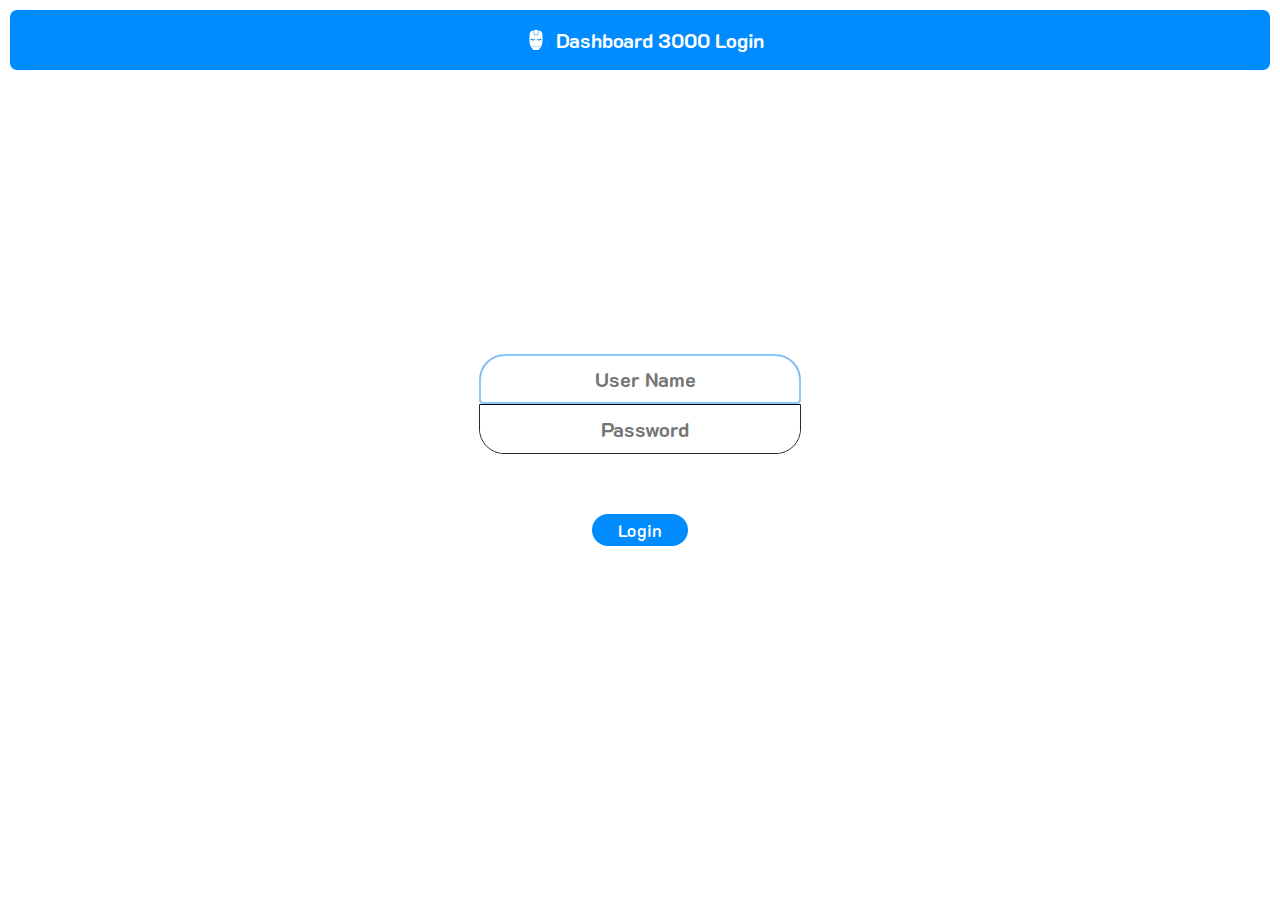
<file: HTML/dashboard.html>
<!DOCTYPE html>
<html lang="en">
<head>
    <meta charset="UTF-8">
    <meta name="viewport" content="width=device-width, initial-scale=1.0">
    <link rel="shortcut icon" href="/Icons/favicon.ico" type="image/x-icon">
    <title>Dash 3000</title>
    <link rel="stylesheet" href="/CSS/dashboard.css">
    <script src="/JS/login.js"></script>
    <script src="/JS/avatar.js"></script>
    <script src="/JS/pages.js"></script>
    <script src="/JS/timer.JS"></script>
    <script src="/JS/avtar-menu.js"></script>
    <script src="/JS/menu.js"></script>
    <script src="/JS/newTask.js"></script>
    <script src="/JS/exit.js"></script>
    <script src="/JS/checkChecker.js"></script>
    <script src="/JS/remTask.js"></script>
    <script src="/JS/logout.js"></script>
</head>
<body>
    <section id="side" class="side show">
        <H4><img class="ir" src="/Icons/ironman.svg" alt="" srcset="">Dash 3000</H4>
        <img onclick="menu()" class="menu inv" src="/Icons/menu.svg" alt="" srcset="">
        <div class="dash">
            <div onclick="location.href='/HTML/dashboard.html';">
                <div class="dashboard">
                    <img src="/Icons/home.svg" alt="" srcset="">Dashboard
                </div>
            </div>
            <p>Pages</p>
            <div onclick="location.href='/HTML/dashboard.html#page=NewPage';">
                <div class="dashboard b">
                    <img src="/Icons/add.svg" alt="" srcset="">Add new
                </div>
            </div>
            <div onclick="location.href='/HTML/dashboard.html#page=Edit';">
                <div class="dashboard b">
                    <img src="/Icons/edit.svg" alt="" srcset="">Edit page
                </div>
            </div>
            <div onclick="location.href='/HTML/dashboard.html#page=DeletePage';">
                <div class="dashboard b">
                    <img src="/Icons/delete.svg" alt="" srcset="">Delete
                </div>
            </div>
            <div onclick="location.href='/HTML/dashboard.html#page=PageLayout';">
                <div class="dashboard b">
                    <img src="/Icons/layout.svg" alt="" srcset="">Layouts
                </div>
            </div>
            <p>Features</p>
            <div onclick="location.href='/HTML/dashboard.html#page=Newfeature';">
                <div class="dashboard b">
                    <img src="/Icons/add.svg" alt="" srcset="">Add new
                </div>
            </div>
            <div onclick="location.href='/HTML/dashboard.html#page=Editfeature';">
                <div class="dashboard b">
                    <img src="/Icons/edit.svg" alt="" srcset="">Edit
                </div>
            </div>
            <div onclick="location.href='/HTML/dashboard.html#page=Deletefeature';">
                <div class="dashboard b">
                    <img src="/Icons/delete.svg" alt="" srcset="">Delete
                </div>
            </div>
            <div onclick="location.href='/HTML/dashboard.html#page=Viewfeatures';">
                <div class="dashboard b">
                    <img src="/Icons/view.svg" alt="" srcset="">View all
                </div>
            </div>
            <div class="timer">
                <p>Active time: <span id="active-time">0</span></p>
                <script src="/JS/timer.JS"></script>
            </div>
        </div>
    </section>
    <section id="main" class="main">
        <div id="nCon" class="nCon">
            <nav class="nav">
                <div class="a">
                    <div onclick="menu()" class="menu">
                        <img id="menu" src="/Icons/menu.svg" alt="" srcset="">
                    </div>
                    <div onclick="avMn()" class="acc">
                        <img id="avatar" src="/Icons/avtr.svg" alt="" srcset="">
                        <div class="act"></div>
                    </div>
                    <div  id="avMenu" class="avMn hide">
                        <a class="stng" href="/HTML/Settings.html">Settings</a>
                        <a onclick="logout()" class="lgO" href="/HTML/login.html">LogOut</a>
                    </div>
                </div>
            </nav>
        </div>
        <section class="body">
            <div class="mBg"></div>
            <div class="cont">
                <div class="st">
                    <p>Pages</p>
                    <button>Creat new page</button>
                </div>
                <div class="home">
                    <div class="card">
                        <div>
                            <p>Pages</p>
                            <p id="pgNum">0</p>
                        </div>
                        <img src="/Icons/page.svg" alt="">
                    </div>
                    <div class="card">
                        <div>
                            <p>In progress</p>
                            <p id="acNum">0</p>
                        </div>
                        <img src="/Icons/active.svg" alt="">
                    </div>
                    <div class="card">
                        <div>
                            <p>Done</p>
                            <p id="fnNum">0</p>
                        </div>
                        <img src="/Icons/done.svg" alt="">
                    </div>
                </div>
                <div class="tasks">
                    <div class="action">
                        <div class="tit">Tasks</div>
                        <div class="chk">
                            <input type="checkbox" name="alDon" id="main-check" onclick="checkAll()">
                        </div>
                        <button onclick="showNewTask()" type="button">
                            <img src="/Icons/plus.svg" alt="">
                        </button>
                    </div>
                    <div id="tasks" class="task">
                    </div>
                </div>
            </div>
            <div onclick="exitNw()" id="new" class="nwTsk">
            </div>
            <form action="/PHP/newTask.php" id="newCon" class="contain" method="post">
                <input id="nwTskName" class="nwTskName" type="text" name="nwTskName" id="nwTskName" placeholder="New task">
                <button class="nwTskBtn" type="submit">
                    <img class="nwTskDone" src="/Icons/done2.svg" alt="" srcset="">
                </button>
            </form>
        </section>
    </section>
    <script src="/JS/tasks.js"></script>
    <script src="/JS/tasksCheck.js"></script>
    <script src="/JS/allPages.js"></script>
    <script src="/JS/progPages.js"></script>
    <script src="/JS/pages.js"></script>
</body>
</html>
</file>
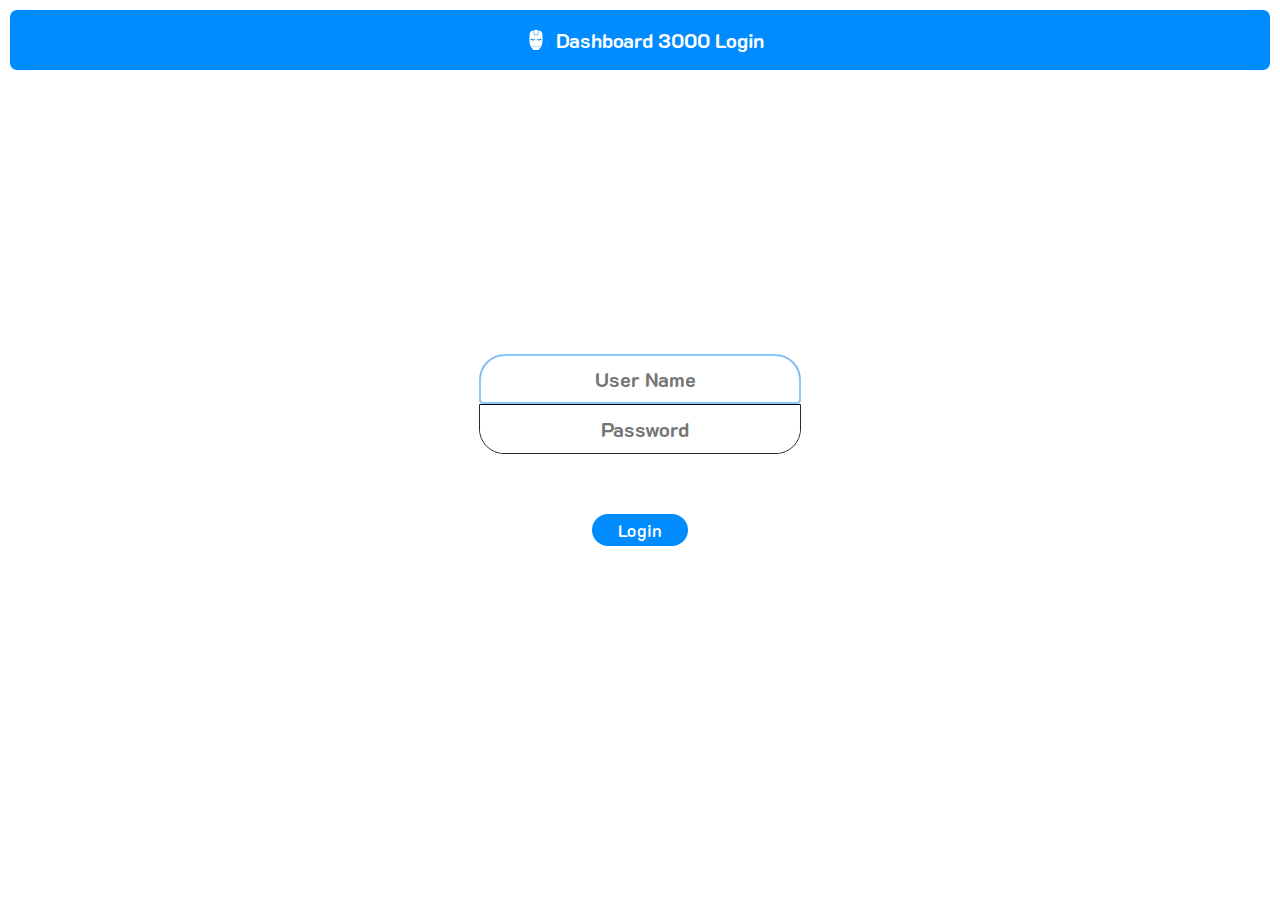
<file: HTML/login.html>
<!DOCTYPE html>
<html lang="en">
<head>
    <meta charset="UTF-8">
    <meta name="viewport" content="width=device-width, initial-scale=1.0">
    <title>Login Dashboard</title>
    <link rel="shortcut icon" href="/Icons/lock.ico" type="image/x-icon">
    <link rel="stylesheet" href="/CSS/login.css">
    <script src="/JS/login-log.js"></script>
</head>
<body>
    <nav class="nav">
        <div class="logo">
            <img src="/Icons/ironman.svg" alt="" srcset="">Dashboard 3000 Login
        </div>
    </nav>
    <div class="form">
        <form action="/PHP/login.php" method="post" autocomplete="off">
            <div class="input">
                <div class="inpt">
                    <input class="in" type="text" name="usrName" id="usrName" placeholder="User Name" required autofocus>
                </div>
                <div class="lin"></div>
                <div class="inpt">
                    <input class="in" type="password" name="pwd" id="pwd" placeholder="Password" required>
                </div>
            </div>
            <input class="btn" type="submit" value="Login">
        </form>
    </div>
</body>
</html>
</file>
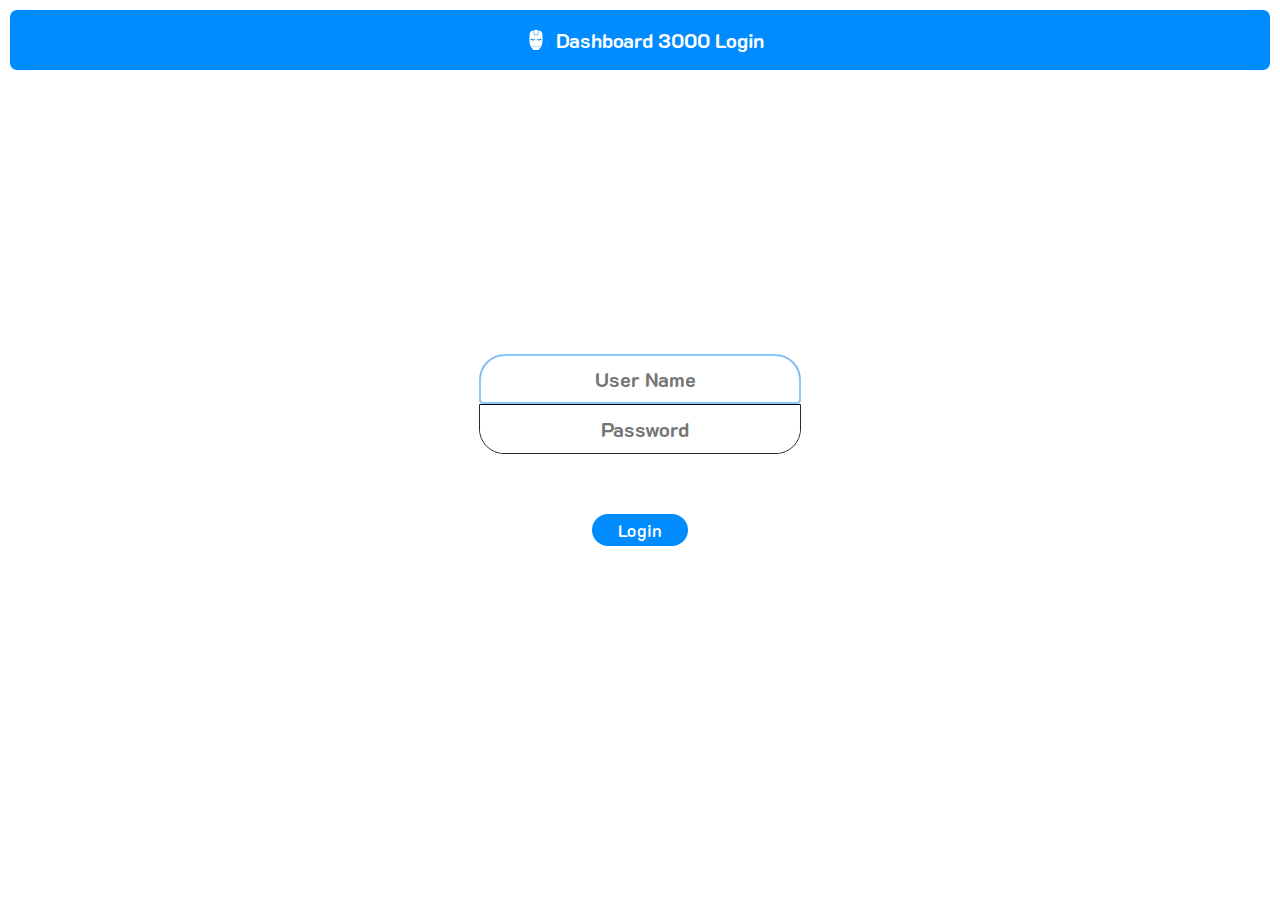
<file: HTML/Settings.html>
<!DOCTYPE html>
<html lang="en">
<head>
    <meta charset="UTF-8">
    <meta name="viewport" content="width=device-width, initial-scale=1.0">
    <title>Settings</title>
    <link rel="shortcut icon" href="/Icons/setting.svg" type="image/x-icon">
    <link rel="stylesheet" href="/CSS/settings.css">
    <script src="/JS/login.js"></script>
    <script src="/JS/dropMenu.js"></script>
    <script src="/JS/user.js"></script>
    <script src="/JS/avatar.js"></script>
    <script src="/JS/addMenu.js"></script>
    <script src="/JS/settingExit.js"></script>
    <script src="/JS/avatarList.js"></script>
    <script src="/JS/setAvatarMenu.js"></script>
    <script src="/JS/changePassMenu.js"></script>
</head>
<body>
    <header>
        <a class="back" href="/HTML/dashboard.html"><img src="/Icons/back.svg" alt=""></a>
        <p>Setting</p>
    </header>
    <main>
        <div class="asideItems">
            <div onclick="dropMenu('account')" class="asideItem">
                <div class="itemCont">
                    <img class="icon" src="/Icons/account.svg" alt="" srcset="">Account
                </div>
                <button class="dropBtn">
                    <img class="icon dropIcon" src="/Icons/down.svg" alt="" srcset="">
                </button>
            </div>
            <div class="dropMenu" id="account">
                <div class="menu">
                    <div class="profile">
                        <p>Profile</p>
                        <button onclick="addProfile()">
                            <img class="icon" src="/Icons/add.svg" alt="" srcset="">
                            Add profile
                        </button>
                    </div>
                    <div class="user">
                        <div class="usr">
                            <img id="avatar" onclick="avatarMenu()" class="avtr" src="/Icons/avtr.svg" alt="">
                            <p class="usrName"></p>
                        </div>
                        <button class="changePass" onclick="changePassMenu()">Change password</button>
                    </div>
                </div>
            </div>
            </div>
        </div>
    </main>
    <section class="hidden">
        <div id="addUser" onclick="exit()" class="newUsr">
            <form  action="/PHP/newUser.php" method="post" onsubmit="return validateForm()">
                <input id="username" type="text" name="username" placeholder="Username" required autocomplete="off">
                <input id="password" type="password" name="pwd" placeholder="Password" required autocomplete="off">
                <input id="confirmPassword" type="password" name="confPwd" placeholder="Confirm password" required autocomplete="off">
                <button type="submit">Add</button>
                <p id="message"></p>
            </form>
            <script src="/JS/pwdConf.js"></script>
        </div>
        <div id="avtrChange" onclick="avatarExit()" class="avatar">
            <div id="avatarForm">
                <form method="post" action="/PHP/addAvatar.php" class="input" enctype="multipart/form-data" id="uploadForm">
                    <input class="uploadAv" type="file" name="newAvatar" id="newAvatar">
                    <label for="newAvatar" id="fileLabel" class="file-label uploadAv">
                        <img class="uploadAv" src="/Icons/upload.svg" alt="Upload Icon">
                    </label>
                </form>
                <script src="/JS/addAvatar.js"></script>
            </div>
            <script src="/JS/changeAvatar.js"></script>
        </div>
        <div id="chPass" onclick="chPassExit()" class="chPwdForm">
            <form  action="/PHP/changePass.php" method="post" onsubmit="return validateForm()">
                <input id="chPassword" type="password" name="pwd" placeholder="Password" required autocomplete="off">
                <input id="chConfirmPassword" type="password" name="confPwd" placeholder="Confirm password" required autocomplete="off">
                <button type="submit">Add</button>
                <p id="chMessage"></p>
            </form>
            <script src="/JS/chPwdConf.js"></script>
        </div>
    </section>
</body>
</html>
</file>
<file: CSS/dashboard.css>
@import url('https://fonts.googleapis.com/css2?family=K2D:ital,wght@0,100;0,200;0,300;0,400;0,500;0,600;0,800;1,100;1,200;1,300;1,400;1,500;1,600;1,700&display=swap');

:root {
    --bg: rgb(255, 255, 255);
    --aC: rgb(0, 140, 255);
    --mC: rgb(31, 44, 59);
    --mF: rgb(73, 88, 104);
    --ma: rgb(155, 177, 201);
    --fC: rgb(1, 20, 34);
    --bgA: rgba(0, 140, 255, 0.466);
    --nIc: 24px; 
    --ic: 20px; 
    --fF: 'K2D', sans-serif;
}

body {
    width: 100vw;
    height: 100vh;
    margin: 0;
    padding: 0;
    display: flex;
    font-family: var(--fF);
    overflow-x: hidden;
}

.side {
    position: fixed;
    width: 249px;
    height: 100%;
    background-color: var(--mC);
    display: flex;
    flex-direction: column;
}

.side h4 {
    display: flex;
    align-items: center;
    height: 40px;
    width: 100%;
    color: white;
    font-size: 22px;
    margin: 10px;
}

.ir {
    height: 40px;
    filter: invert();
}

.dash {
    width: 100%;
    margin-top: 10px;
    display: flex;
    flex-direction: column;
}

.dash img {
    height: var(--ic);
    filter: brightness(10);
}

.dash p {
    color: var(--mF);
    font-family: var(--fF);
    margin-left: 15px;
    font-size: 17px;
    font-weight: 500;
}

.dashboard {
    width: 7rem;
    color: var(--bg);
    display: flex;
    justify-content: space-around;
    align-items: center;
    margin: 10px;
    font-size: 17px;
    font-weight: 400;
}

.b {
    margin-left: 20px;
    width: max-content;
    color: var(--ma);
}

.b img {
    filter: invert();
    filter: contrast(0.3);
}

.timer {
    display: flex;
    justify-content: center;
    position: absolute;
    bottom: 5px;
    left: 10px;
}

.timer p {
    color: var(--bg);
    font-family: var(--fF);
    font-weight: 800;
    font-size: 18px;
}

.main {
    margin-left: 249px;
    width: calc(100vw - 249px);
}

.nCon {
    height: 60px;
    width: calc(100% - 249px);
    position: fixed;
    top: 0px;
    z-index: 2000;
    background: var(--bg);
    border-bottom: 1px solid #636363;
}

.nav {
    padding: 10px 24px;
    display: flex;
    justify-content: space-around;
    align-items: center;
}

.nav .a {
    margin: 0;
    padding: 0;
    width: 100%;
    height: 40px;
    list-style: none;
    display: flex;
    justify-content: space-between;
    align-items: center;
}

.nav .a {
    height: 70%;
    text-decoration: none;
    display: flex;
    align-items: center;
}

.menu {
    display: flex;
    justify-content: space-around;
    align-items: center;
}

.menu img {
    width: var(--nIc);
}

.inv {
    width: var(--nIc);
    filter: invert();
    position: absolute;
    top: 18px;
    left: 210px;
    display: none;
}

.acc {
    display: flex;
    justify-content: space-around;
    align-items: center;
}

.acc img {
    width: 40px;
    border-radius: 50px;
}

.avMn {
    position: absolute;
    right: 30px;
    top: 60px;
    width: 150px;
    height: 80px;
    background-color: var(--bg);
    box-shadow: 0px 0px 7px 0px rgb(141, 141, 141);
    display: flex;
    flex-direction: column;
    align-items: center;
    border-radius: 7px;
}

.avMn a {
    width: 100%;
    height: 50%;
    text-decoration: none;
    font-family: var(--fF);
    font-size: 17px;
    font-weight: 600;
    color: var(--mC);
    display: flex;
    justify-content: center;
    align-items: center;
}

.stng:hover {
    background-color: rgb(233, 233, 233);
    border-top-right-radius: 7px;
    border-top-left-radius: 7px;
}

.lgO:hover {
    background-color: rgb(233, 233, 233);
    border-bottom-right-radius: 7px;
    border-bottom-left-radius: 7px;
}

.act {
    border: 2px white solid;
    border-radius: 50px;
    display: block;
    position: relative;
    left: -10px;
    bottom: -15px;
    width: 8px;
    height: 8px;
    background-color: rgb(0, 155, 0);
}

.body {
    height: calc(100% - 60px);
    position: relative;
    top: 60px;
}

.mBg {
    background-color: var(--aC);
    width: 100%;
    height: 216px;
    z-index: 10;
}

.cont {
    position: relative;
    bottom: 170px;
    z-index: 11;
    display: flex;
    flex-direction: column;
    gap: 20px;
}

.st {
    width: 100%;
    display: flex;
    justify-content: space-evenly;
    align-items: center;
    gap: 510px;
}

.st p {
    font-family: var(--fF);
    color: var(--bg);
    font-size: 22px;
    font-weight: 700;
}

.st button {
    border: 0px;
    width: 10rem;
    height: 2.5rem;
    border-radius: 7px;
    font-family: var(--fF);
    font-size: 17px;
    font-weight: 500;
    background-color: var(--bg);
}

.home {
    display: grid;
    grid-template-columns: auto auto auto;
    width: 100%;
    height: 40%;
    justify-content: space-evenly;
}

.card {
    display: flex;
    justify-content: space-around;
    align-items: center;
    width: 200px;
    height: 150px;
    background-color: var(--bg);
    border-radius: 7px;
    border: 1px solid --ma;
    box-shadow: 0px 0px 7px 0px rgb(141, 141, 141);
}

.card p {
    font-family: var(--fF);
    font-weight: 500;
    font-size: 20px;
    color: var(--mC);
}

#pgNum , #acNum , #fnNum {
    font-size: 30px;
    font-weight: 800;
}

.card img {
    padding: 5px;
    height: 20px;
    margin-bottom: 70px;
    background-color: rgba(0, 140, 255, 0.342);
    border-radius: 5px;
}

.hide {
    display: none;
}

.show {
    display: flex;
}

.tasks {
    width: 80%;
    gap: 2px;
    background-color: var(--bg);
    margin: 30px auto;
    border-radius: 7px;
    box-shadow: 0px 0px 7px 0px rgb(141, 141, 141);
    z-index: 2;
}

.action {
    margin-bottom: 3px;
}

.action, .tsk {
    display: flex;
    justify-content: space-between;
    align-items: center;
    height: 60px;
    box-shadow: 0px 1px 2px 0px rgb(141, 141, 141);
    border-top-left-radius: 7px;
    border-top-right-radius: 7px;
    padding: 0 10px;
}

.tit, .tNam {
    width: 70%;
    border-right: 1px solid rgb(134, 134, 134);
    font-family: var(--fF);
    font-size: 17px;
    font-weight: 800;
}

.chk, .tChk {
    width: 5%;
    display: flex;
    justify-content: center;
    align-items: center;
}

.action button, .tskD {
    width: 40px;
    height: 40px;
    margin: 0 10px;
    background-color: transparent;
    outline: none;
    border: 1px solid black;
    border-radius: 30px;
    display: flex;
    justify-content: center;
    align-items: center;
}

.action button:hover {
    box-shadow: 0px 0px 7px 0px rgb(141, 141, 141);
}

.action button img, .tskD {
    height: var(--nIc);
}

.task {
    background-color: rgba(230, 230, 230, 0.849);
    display: flex;
    flex-direction: column;
    justify-content: space-between;
    align-items: center;
    box-shadow: 0px 1px 2px 0px rgb(141, 141, 141);
    border-bottom-left-radius: 7px;
    border-bottom-right-radius: 7px;
    padding: 0 10px;
    height: calc(100% - 60px);
}

.tsk {
    display: flex;
    width: 100%;
    border-radius: 7px;
    box-shadow: 0px 0px 2px 1px rgb(141, 141, 141);
    z-index: 1;
}

.tNam {
    font-weight: 400;
}

.tskD {
    height: var(--ic);
    border: none;
}

.tskD:hover {
    filter: invert(24%) sepia(84%) saturate(4649%) hue-rotate(357deg) brightness(102%) contrast(98%);
}

.nwTsk {
    position: fixed;
    top: 0;
    left: 0;
    width: 100vw;
    height: 100vh;
    background-color: rgba(0, 0, 0, 0.8);
    z-index: 1000;
    justify-content: center;
    align-items: center;
    display: none;
}

.contain {
    position: fixed;
    top: calc(50vh - 30px);
    left: 20vw;
    width: 60vw;
    height: 60px;
    background-color: rgb(255, 255, 255);
    display: flex;
    align-items: center;
    justify-content: space-evenly;
    border-radius: 7px;
    display: none;
    z-index: 1001;
}

.nwTskName {
    width: 85%;
    height: 40px;
    font-family: var(--fF);
    font-weight: 600;
    font-size: 17px;
    border: none;
    padding: 0 10px;
    border-radius: 7px;
}

.nwTskBtn {
    width: 10%;
    height: 40px;
    border-radius: 7px;
    background-color: var(--bg);
    box-shadow: 0px 0px 2px 0px rgb(99, 99, 99);
    border: 0;
    display: flex;
    justify-content: center;
    align-items: center;
}

.nwTskDone {
    height: 40px;
}

.nMenu {
    filter: invert();
}

@media screen and (max-width: 1060px) {

    body {
        height: auto;
    }

    .st {
        gap: 30px;
    }

    .home {
        grid-template-columns: auto;
        height: auto;
        gap: 30px;
    }

    .card {
        width: 400px;
    }

    .contain {
        width: 80vw;
        left: 10vw;
    }
}

@media screen and (max-width: 800px) {
    
    .side {
        display: none;
    }

    .main {
        margin-left: 0;
        width: 100vw;
    }

    .inv {
        display: block;
    }

    .contain {
        width: 90vw;
        left: 5vw;
    }

    .nCon {
        width: 100vw;
    }
}

@media screen and (max-width: 600px) {

    .nwTskName {
        width: 60%;
    }

    .nwTskDone {
        height: 30px;
    }
}

@media screen and (max-width: 500px) {
    
    .card {
        width: 300px;
    }
}
</file>
<file: CSS/login.css>
@import url('https://fonts.googleapis.com/css2?family=K2D:ital,wght@0,100;0,200;0,300;0,400;0,500;0,600;0,800;1,100;1,200;1,300;1,400;1,500;1,600;1,700&display=swap');

:root {
    --bg: rgb(255, 255, 255);
    --aC: rgb(0, 140, 255);
    --mC: rgb(31, 44, 59);
    --mF: rgb(73, 88, 104);
    --ma: rgb(155, 177, 201);
    --fC: rgb(1, 20, 34);
    --bgA: rgba(0, 140, 255, 0.466);
    --nIc: 24px; 
    --ic: 20px; 
    --fF: 'K2D', sans-serif;
}

* {
    margin: 0;
    padding: 0;
    font-family: var(--fF);
}

body {
    height: calc(100vh - 20px);
    display: flex;
    flex-direction: column;
    justify-content: center;
    align-items: center;
    padding: 10px;
}

.nav {
    position: absolute;
    top: 10px;
    width: calc(100% - 20px);
    height: 60px;
    display: flex;
    justify-content: space-around;
    font-size: 20px;
    font-weight: 700;
    background-color: var(--aC);
    color: var(--bg);
    border-radius: 7px;
}

.logo {
    display: flex;
    align-items: center;
}

.nav img {
    height: 40px;
    filter: invert();
}

form {
    width: 25rem;
    height: 12rem;
    display: flex;
    flex-direction: column;
    justify-content: space-between;
    align-items: center;
}

.input {
    border-radius: 25px;
    width: 20rem;
    display: flex;
    flex-direction: column;
    justify-content: space-evenly;
    align-items: center;
    font-size: 17px;
    font-weight: 600;
    border: 1px solid var(--mC);
}

.inpt {
    display: flex;
    flex-direction: column;
    width: 100%;
}

.in {
    width: calc(100% - 10px);
    height: 3rem;
    border: none;
    color: var(--fC);
    font-weight: 700;
    font-size: 15px;
    padding-left: 10px;
    font-size: 20px;
    text-align: center;
}

.lin {
    width: 100%;
    height: 1px;
    background-color: black;
}

#usrName {
    border-top-left-radius: 25px;
    border-top-right-radius: 25px;
    margin-bottom: 1px;
}

#usrName:active , #usrName:read-write {
    outline-color: var(--bgA);
    color: rgb(0, 51, 94);
}

#pwd {
    border-bottom-left-radius: 25px;
    border-bottom-right-radius: 25px;
}

#pwd:active , #pwd:read-write {
    outline-color: var(--bgA);
    color: rgb(0, 51, 94);
}

.btn {
    width: 6rem;
    height: 2rem;
    border: 0;
    background-color: var(--aC);
    border-radius: 25px;
    color: var(--bg);
    font-weight: 600;
    font-size: 17px;
}
</file>
<file: CSS/settings.css>
@import url('https://fonts.googleapis.com/css2?family=K2D:ital,wght@0,100;0,200;0,300;0,400;0,500;0,600;0,800;1,100;1,200;1,300;1,400;1,500;1,600;1,700&display=swap');

:root {
    --bg-light: rgb(255, 255, 255);
    --accent-light: rgb(0, 132, 255);
    --acBg-light: rgb(202, 202, 202);
    --itBg-light: rgb(115, 156, 194);
    --border-light: rgb(165, 165, 165);
    --nIc: 24px; 
    --ic: 20px; 
    --fF: 'K2D', sans-serif;
}

body {
    width: 100vw;
    height: 100vh;
    margin: 0;
    padding: 0;
    display: flex;
    flex-direction: column;
    font-family: var(--fF);
    overflow-x: hidden;
    background-color: var(--bg-light);
}

header {
    height: 60px;
    width: 100vw;
    display: flex;
    justify-content: center;
    align-items: center;
    border-bottom: 1px solid var(--border-light);
}

header p {
    font-size: 30px;
    font-family: var(--fF);
    font-weight: 800;
    margin: 0 auto;
}

.back img {
    height: var(--nIc);
    position: fixed;
    top: 18px;
    left: 18px;
}

main {
    width: 100vw;
    height: calc(100vh - 60px);
    position: fixed;
    left: 0px;
    top: 60px;
    z-index: 1;
}

.asideItems {
    padding: 2px 0px;
    height: calc(100% - 4px);
    width: calc(100%);
    display: flex;
    align-items: center;
    flex-direction: column;
    gap: 1px;
}

.asideItem {
    border: 1px solid var(--border-light);
    border-radius: 5px;
    width: 99vw;
    height: 40px;
    display: flex;
    justify-content: center;
    align-items: center;
    font-family: var(--fF);
    font-size: 17px;
    font-weight: 500;
    background-color: var(--itBg-light);
}

.itemCont {
    width: 90%;
    display: flex;
    justify-content: center;
    align-items: center;
    gap: 10px;
}

.icon {
    height: var(--ic);
    filter: brightness(1);
}

.dropBtn {
    position: absolute;
    right: 10px;
    z-index: 1;
    background-color: transparent;
    border: none;
}

.dropIcon:active {
    filter: drop-shadow(0px 0px 2px black);
}

.dropMenu {
    width: 98vw;
    background: var(--acBg-light);
    border: 1px solid --border-light;
    border-radius: 5px;
    display: none;
}

.menu {
    padding: 20px 100px;
}

.profile {
    width:calc(100%);
    display: flex;
    justify-content: space-between;
    align-items: center;
}

.profile p {
    font-size: 22px;
    font-family: var(--fF);
    font-weight: 700;
    margin: 0;
}

.profile img {
    height: 30px;
}

.profile button {
    height: 40px;
    font-size: 17px;
    font-family: var(--fF);
    font-weight: 500;
    display: flex;
    align-items: center;
    justify-content: center;
    background-color: transparent;
    border: 1px solid black;
    border-radius: 5px;
}

.user {
    display: flex;
    justify-content: space-evenly;
    align-items: center;
    padding: 0 20px;
}

.usr {
    display: flex;
    justify-content: center;
    align-items: center;
    width: 200px;
    height: 150px;
}

.user img {
    height: 50px;
    border: 1px solid black;
    border-radius: 25px;
    margin-right: 10px;
    cursor: pointer;
}

.user p {
    font-size: 20px;
    font-family: var(--fF);
    font-weight: 500;
}

.hidden {
    display: none;
    width: 100vw;
    height: 100vh;
    position: absolute;
    top: 0;
    left: 0;
    margin: 0;
    padding: 0;
    z-index: 0;
    background-color: rgba(0, 0, 0, 0.8);
}

.newUsr, #avtrChange, .chPwdForm {
    width: 100%;
    height: 100%;
    display: none;
    justify-content: center;
    align-items: center;
}

.newUsr form, #avatarForm {
    width: 80%;
    height: 60%;
    background-color: var(--acBg-light);
    border-radius: 25px;
    display: flex;
    flex-direction: column;
    justify-content: center;
    align-items: center;
    gap: 20px;
}

.newUsr form input, .chPwdForm form input {
    width: 60%;
    height: 40px;
    font-size: 17px;
    font-family: var(--fF);
    font-weight: 500;
    padding-left: 10px;
    border-radius: 25px;
    outline: none;
    border: 1px solid var(--itBg-light);
    color: black;
}

.newUsr form button, .chPwdForm form button {
    width: 100px;
    height: 40px;
    font-size: 17px;
    font-family: var(--fF);
    font-weight: 500;
    color: black;
    background-color: var(--accent-light);
    border: none;
    border-radius: 25px;
}

.newUsr form p, #chMessage {
    color: red;
    position: absolute;
    top: calc(50vh + 130px);
    font-family: var(--fF);
    font-size: 17px;
    font-weight: 500;
    width: 190px;
    height: 20px;
}

#avatarForm {
    display: grid;
    justify-content: center;
    align-items: center;
    width: 80%;
    height: 60%;
    grid-template-columns: auto auto auto auto auto auto;
    row-gap: 0px;
}

.imgChoice {
    height: 60px;
    border-radius: 50px;
    background-color: white;
}

#newAvatar {
    width: 0.1px;
	height: 0.1px;
	opacity: 0;
	overflow: hidden;
	position: absolute;
	z-index: -1;
}

#newAvatar + label {
    font-size: 1.25em;
    font-weight: 700;
    color: white;
    background-color: var(--accent-light);
    display: inline-block;
    border-radius: 50px;
    width: 60px;
    height: 60px;
}

label img {
    height: 100%;
}

#newAvatar:focus + label,
#newAvatar + label:hover {
    background-color: var(--itBg-light);
}

#newAvatar + label {
	cursor: pointer; /* "hand" cursor */
}

#newAvatar:focus + label {
	outline: -webkit-focus-ring-color auto 5px;
	outline: 1px dotted #000;
}

.changePass {
    width: 145px;
    height: 45px;
    background-color: transparent;
    border: 2px solid var(--border-light);
    border-radius: 7px;
    font-family: var(--fF);
    font-size: 16px;
    font-weight: 500;
}

button {
    cursor: pointer;
}

.chPwdForm form {
    padding: 10px;
    width: 80%;
    height: 40%;
    background-color: var(--acBg-light);
    border-radius: 25px;
    display: flex;
    flex-direction: column;
    justify-content: space-around;
    align-items: center;
}

@media screen and (max-width: 650px) {
    .user {
        flex-direction: column;
    }
}

@media screen and (max-width: 590px) {
    #avatarForm {
        grid-template-columns: auto auto auto auto;
    }
}

@media screen and (max-width: 450px) {
    .menu {
        padding: 50px;
    }

    #avatarForm {
        height: 80%;
        grid-template-columns: auto auto auto;
    }
}

@media screen and (max-width: 310px) {
    .menu {
        padding: 20px;
    }

    #avatarForm {
        height: 80%;
        grid-template-columns: auto auto;
    }
}
</file>
